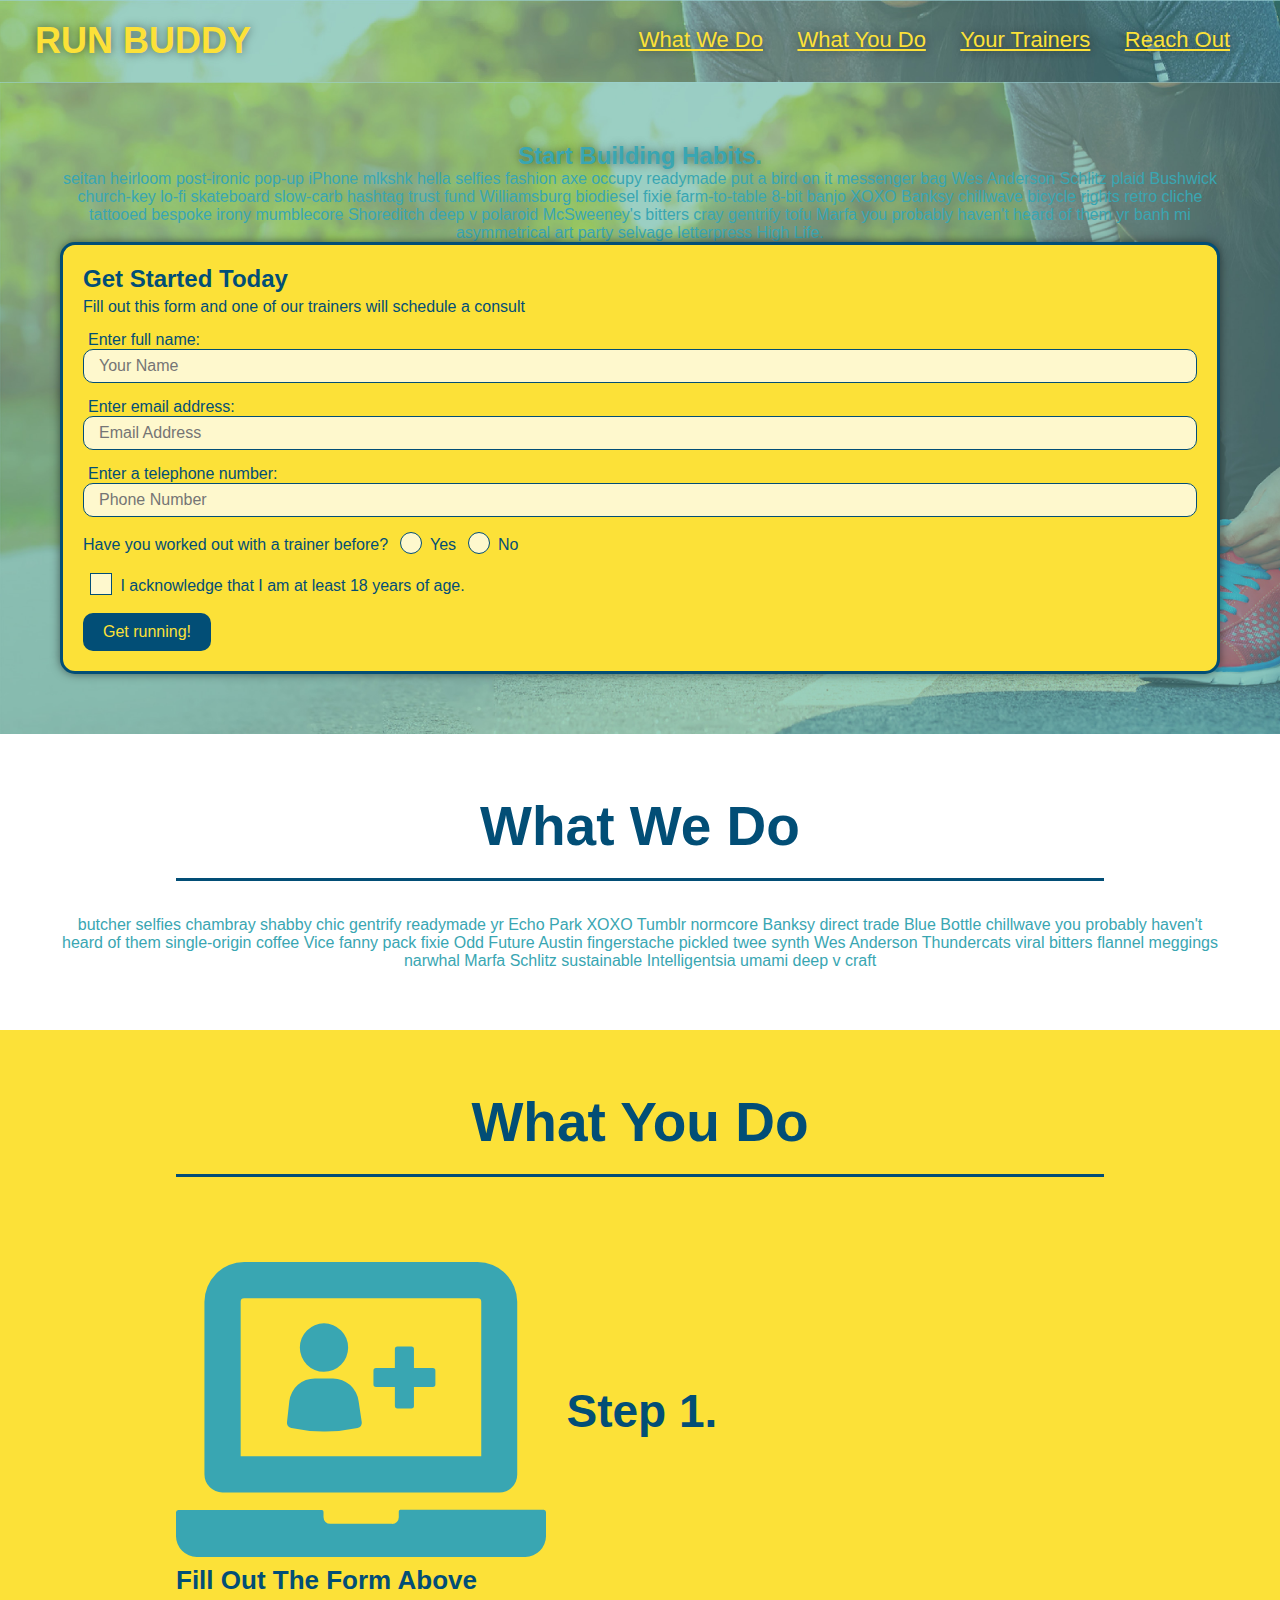
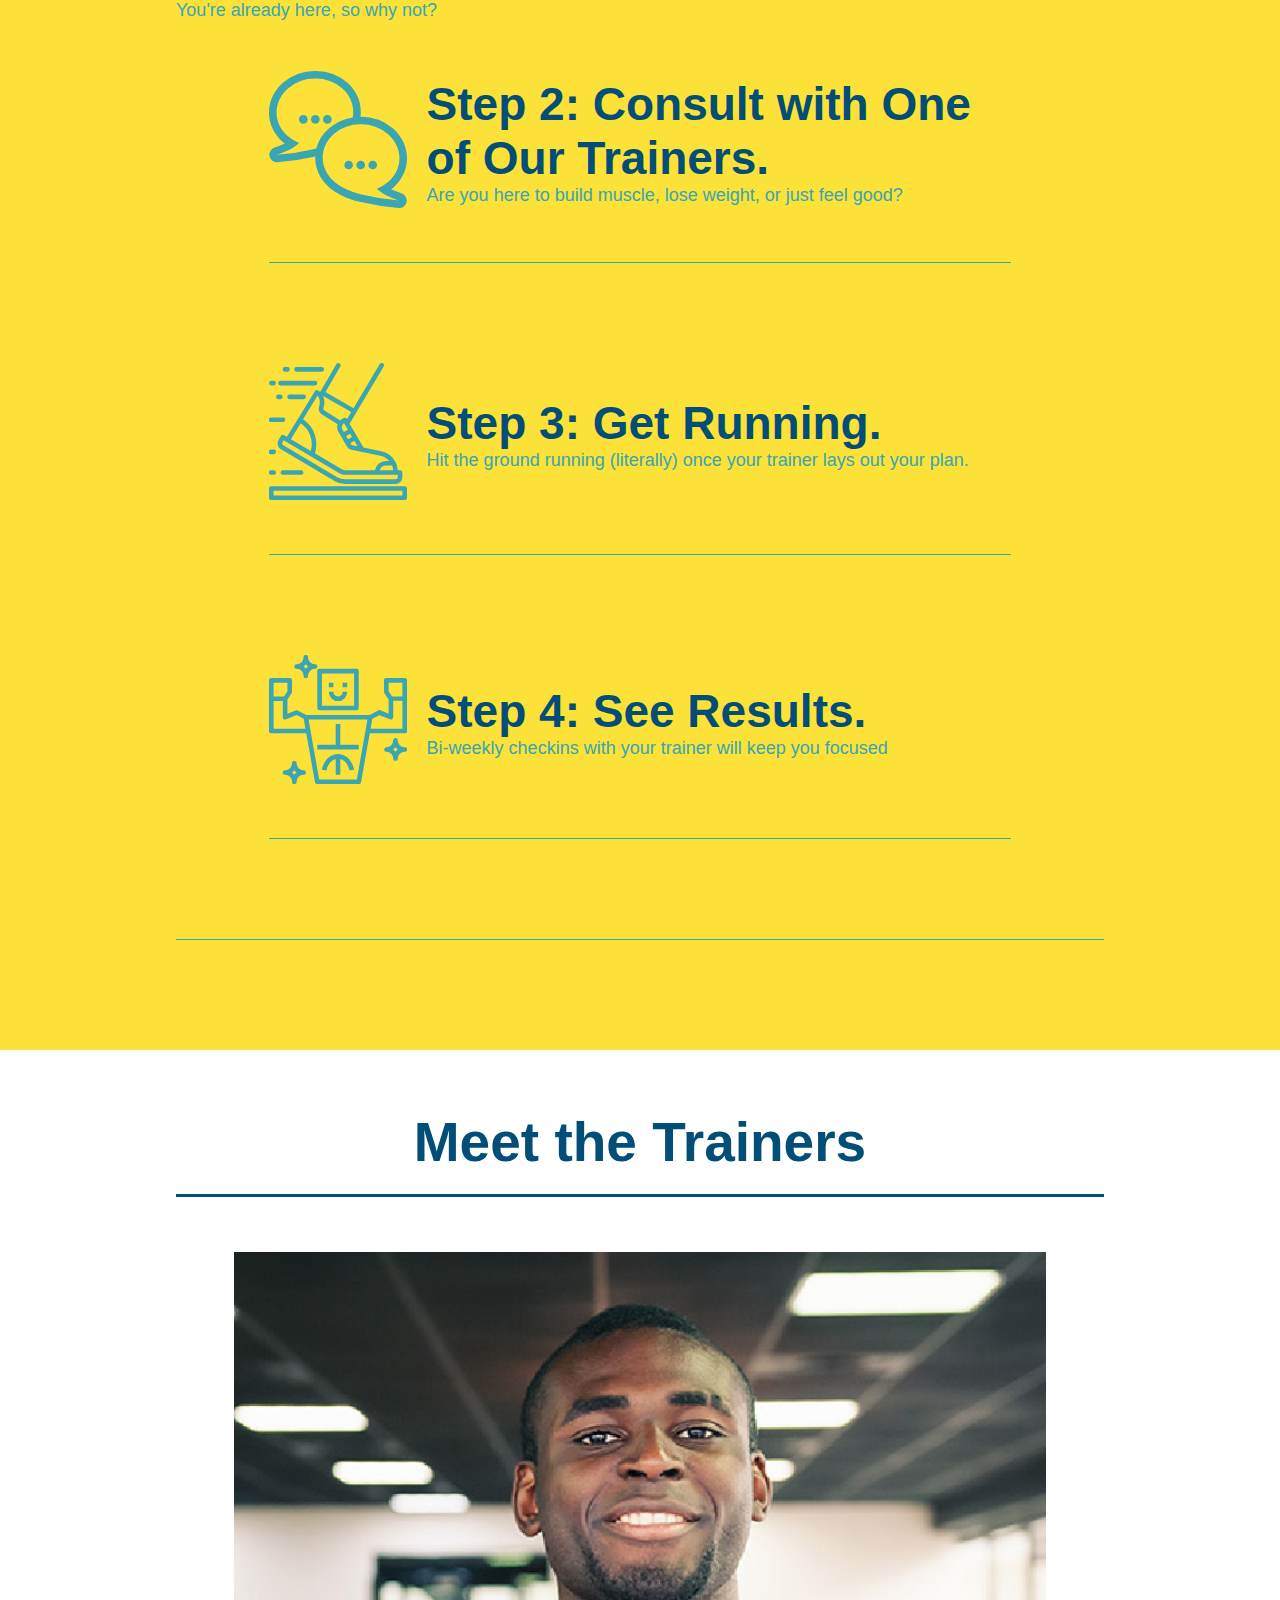
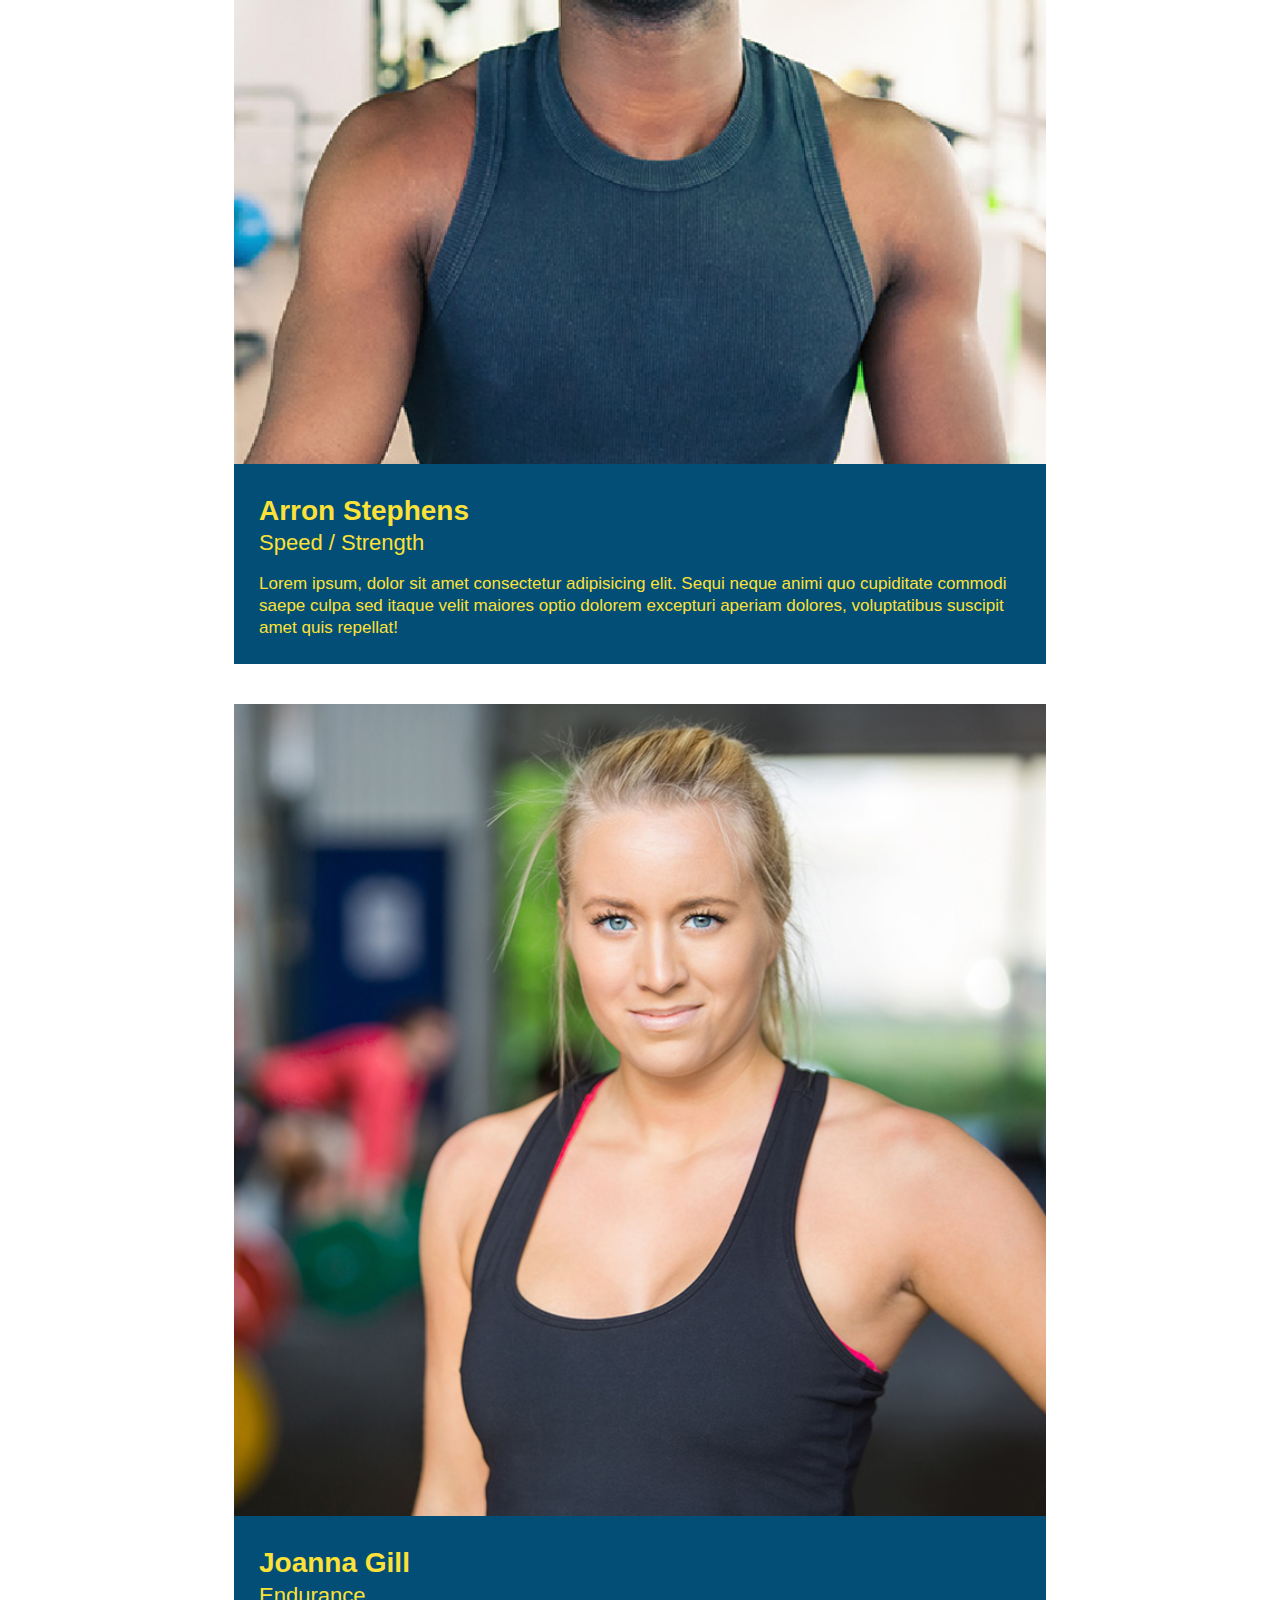
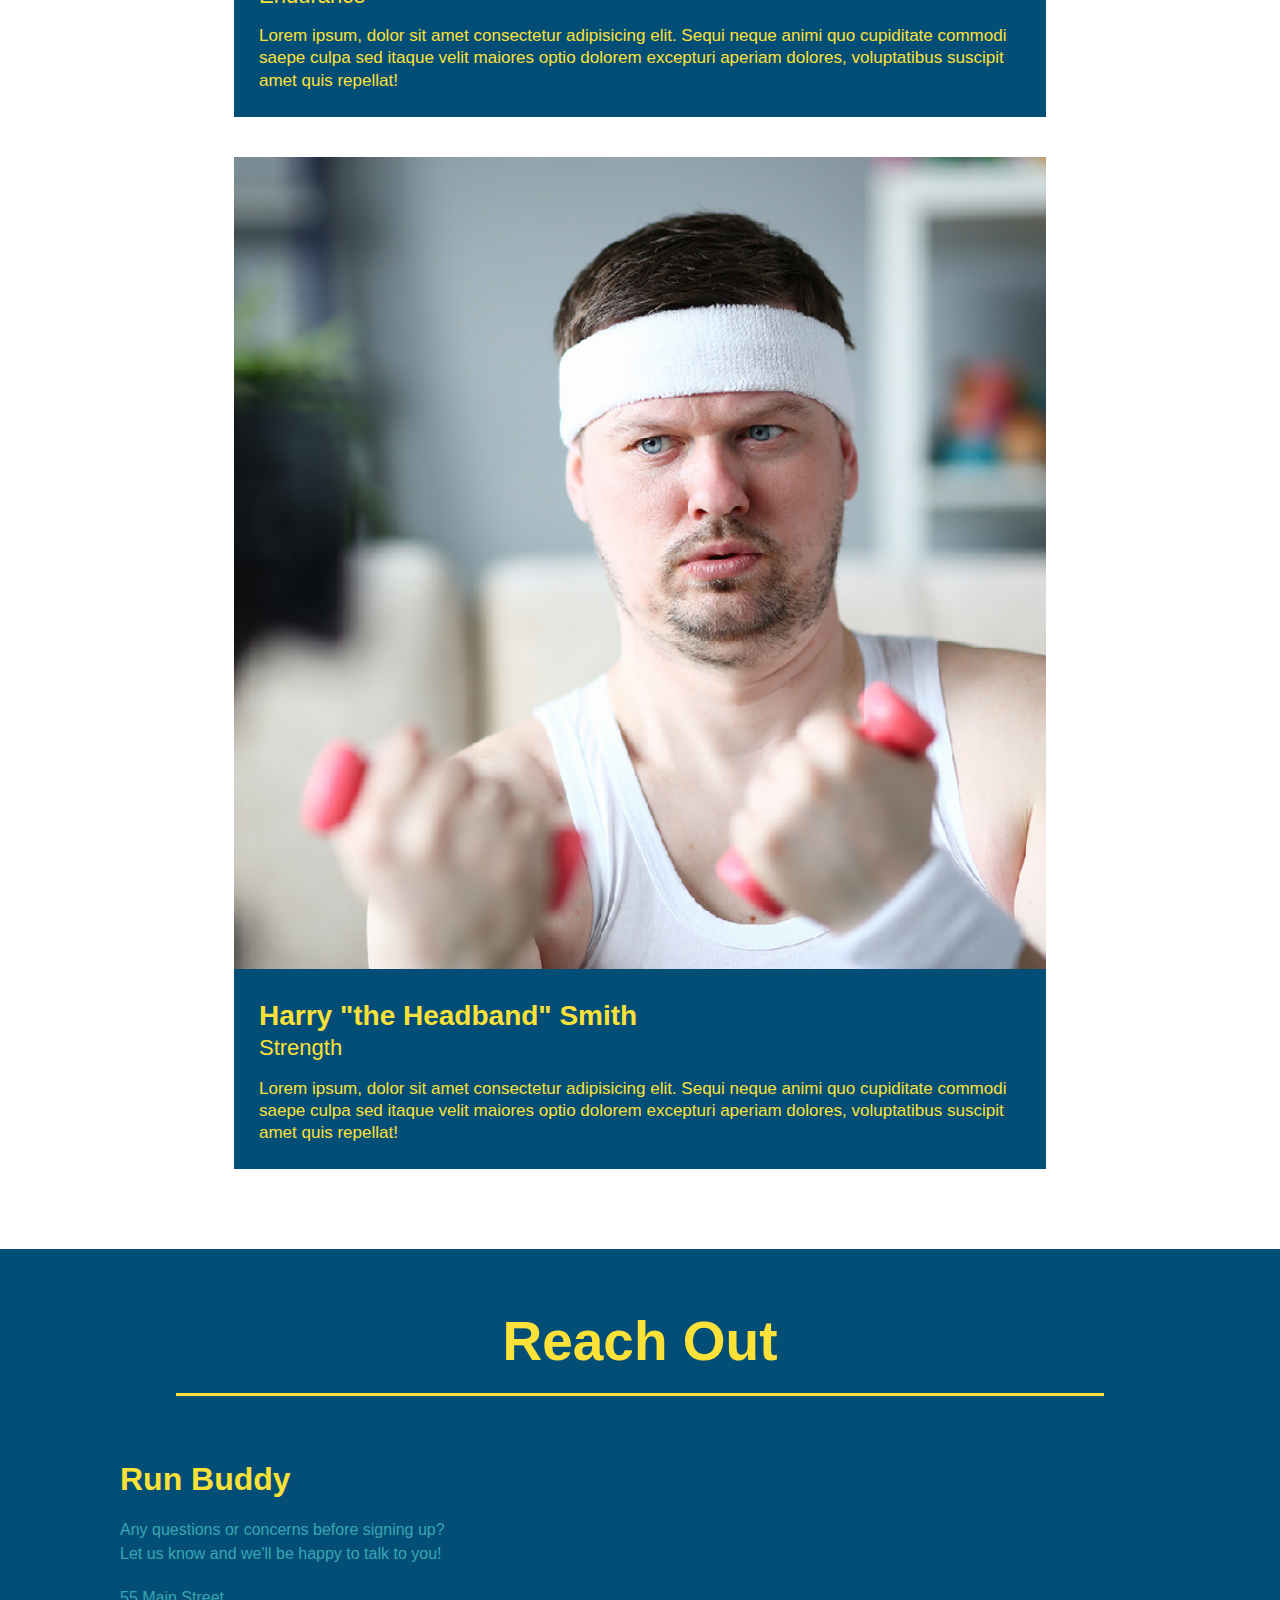
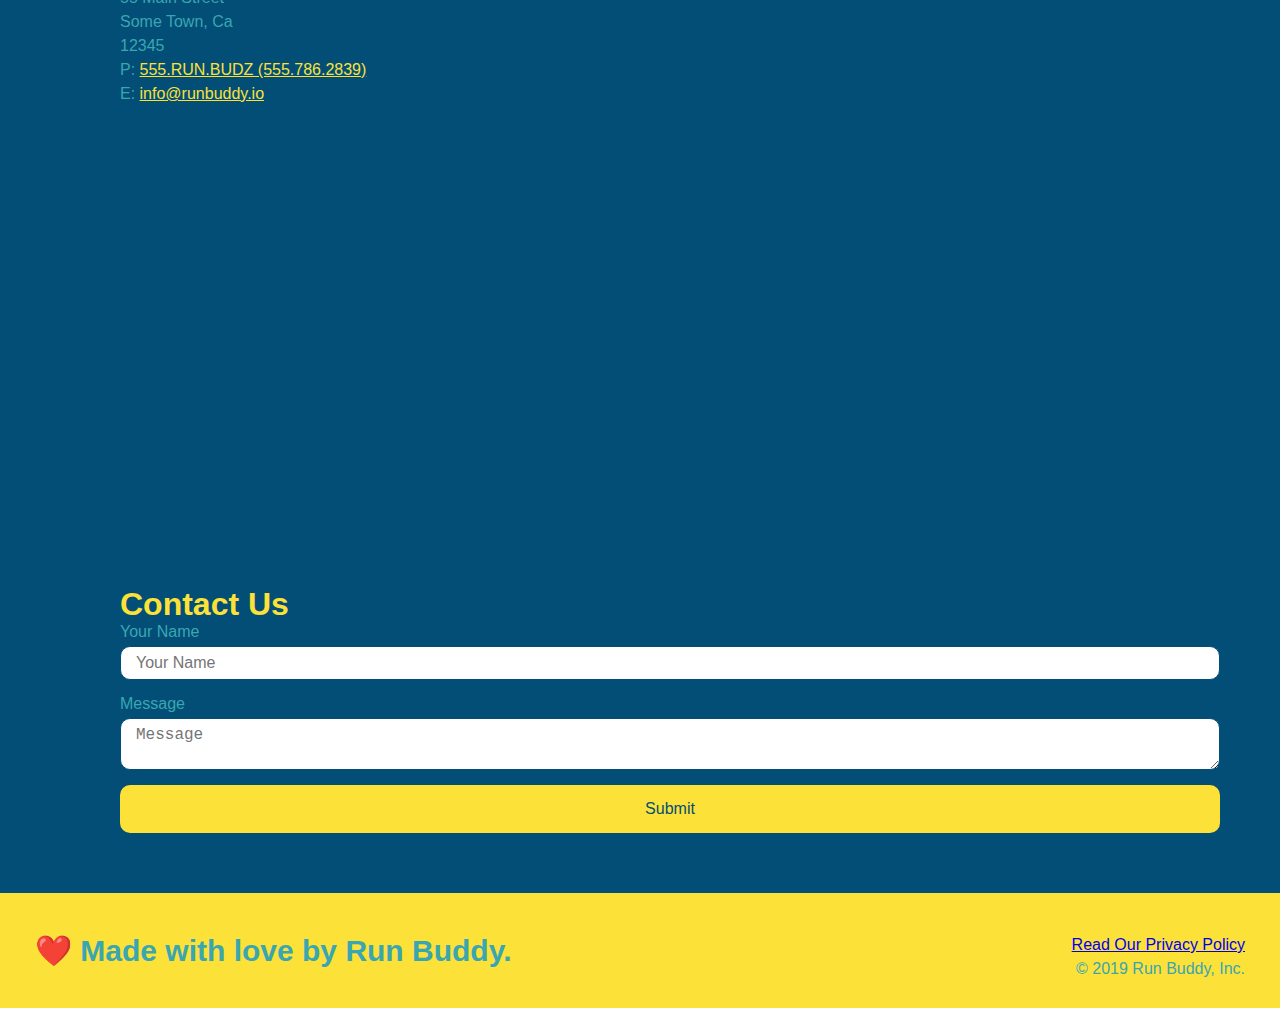
<file: index.html>
<!DOCTYPE html>
<html lang="en">
  <!-- navigation -->
<header>
  <meta name="viewport" content="width=device-width, initial-scale=1.0" />
  <link rel="stylesheet" href="./assets/css/style.css" />
  <h1>RUN BUDDY</h1>
  <nav>
    <!-- Unordered list element -->
<ul>
  <!-- List item element-->
  <li>
    <!-- Anchor element -->
    <a href="#what-we-do">What We Do</a>
  </li>
  <li>
    <a href="#what-you-do">What You Do</a>
  </li>
  <li>
    <a href="#your-trainers">Your Trainers</a>
  </li>
  <li>
    <a href="#reach-out">Reach Out</a>
  </li>
</ul>
  </nav>
</header>
<!-- hero/jumbotron -->
<section class="hero">
  <div class="hero-cta">
    <h2>Start Building Habits.</h2>
    <p>
      seitan heirloom post-ironic pop-up iPhone mlkshk hella selfies fashion axe occupy readymade put a bird on it messenger bag Wes Anderson Schlitz plaid Bushwick church-key lo-fi skateboard slow-carb hashtag trust fund Williamsburg biodiesel fixie farm-to-table 8-bit banjo XOXO Banksy chillwave bicycle rights retro cliche tattooed bespoke irony mumblecore Shoreditch deep v polaroid McSweeney's bitters cray gentrify tofu Marfa you probably haven't heard of them yr banh mi asymmetrical art party selvage letterpress High Life.
    </p>
  </div>
  <div class="hero-form">
    <h3>Get Started Today</h3>
    <p>Fill out this form and one of our trainers will schedule a consult</p>
  
    <form>
      <label for="name">Enter full name:</label>
      <input type="text" placeholder="Your Name" name="name" id="name" class="form-input">
      
      <label for="email">Enter email address:</label>
      <input type="text" placeholder="Email Address" name="email" id="email" class="form-input">
      
      <label for="phone">Enter a telephone number:</label>
      <input type="text" placeholder="Phone Number" name="phone" id="phone" class="form-input">
  
      <p>
        Have you worked out with a trainer before?
        <span class="radio-wrapper">
          <input type="radio" name="trainer-confirm" id="trainer-yes" />
          <label for="trainer-yes">Yes</label>
        </span>
        <span class="radio-wrapper">
          <input type="radio" name="trainer-confirm" id="trainer-no" />
          <label for="trainer-no">No</label>
        </span>
      </p>
      <p>
        <span class="checkbox-wrapper">
          <input type="checkbox" name="age-confirm" id="checkbox" />
          <label for="checkbox">I acknowledge that I am at least 18 years of age.</label>
        </span>
      </p>
  
   <button type="submit">
    Get running!
  </button>
    </form>
  </div>
</section>
<!-- "what we do" section -->

<section id="what-we-do" class="intro">
  <!-- Wrap every h2 with a class of "section-title" in this div! -->
<div class="flex-row">
  <h2 class="section-title primary-border">
    What We Do
  </h2>
</div>
<div class="flex-row">
  <p>
    butcher selfies chambray shabby chic gentrify readymade yr Echo Park XOXO Tumblr normcore Banksy direct trade Blue Bottle chillwave you probably haven't heard of them single-origin coffee Vice fanny pack fixie Odd Future Austin fingerstache pickled twee synth Wes Anderson Thundercats viral bitters flannel meggings narwhal Marfa Schlitz sustainable Intelligentsia umami deep v craft
  </p>
</div>
</section>

<!-- "meet the trainers" section -->
<section id="what-you-do" class="steps">
  <div class="flex-row">
  <h2 class="section-title secondary-border">What You Do</h2>
  </div>
  <div class="flex-row step">
    <div class="step-info">
      <div class="step-img">
      <img src="./assets/images/step-1.svg" alt="" />
    </div>
    <!-- insert this img element -->
    <h3>Step 1.</h3>
  <div class="step-info">
    <div class="step-text">
      <h4>Fill Out The Form Above</h4>
      <p>You're already here, so why not?</p>
    </div>
  </div>
  </div>

  <div class="flex-row step">
    <div class="step-info">
      <div class="step-img">
        <img src="./assets/images/step-2.svg" alt="" />
      </div>
      <div class="step-text">
        <h3>Step 2: Consult with One of Our Trainers.</h3>
        <p>Are you here to build muscle, lose weight, or just feel good?</p>
      </div>
    </div>
</div>

  
  <div class="flex-row step">
    <div class="step-info">
      <div class="step-img">
    <img src="./assets/images/step-3.svg" alt="" />
    </div>
      <div class="step-text">
        <h3>Step 3: Get Running.</h3>
        <p>Hit the ground running (literally) once your trainer lays out your plan.</p>
      </div>
    </div>
  </div>

  
  <div class="flex-row step">
    <div class="step-info">
      <div class="step-img">
    <img src="./assets/images/step-4.svg" alt="" />
      </div>
      <div class="step-text">
    <h3>Step 4: See Results.</h3>
    <p>Bi-weekly checkins with your trainer will keep you focused</p>
      </div>
  </div>
</div>
</section>
<!-- "meet the trainers" section -->

<section id="your-trainers">
  <div class="flex-row">
  <h2 class="section-title primary-border">Meet the Trainers</h2>
  </div>
<div class="trainers">
  <article class="trainer">
    <img src="./assets/images/trainer-1.jpg" alt="Arron Stephens in his workout clothes, ready to pump iron" />
    <div class="trainer-bio">
      <h3 class="trainer-name">Arron Stephens</h3>
      <h4 class="trainer-role">Speed / Strength</h4>
      <p>
        Lorem ipsum, dolor sit amet consectetur adipisicing elit. Sequi neque animi quo cupiditate commodi saepe culpa sed
        itaque velit maiores optio dolorem excepturi aperiam dolores, voluptatibus suscipit amet quis repellat!
      </p>
    </div>
  </article>
  
  <!-- second trainer bio -->
<article class="trainer">
  <img src="./assets/images/trainer-2.jpg" alt="Joanna Gill cooling off after a workout" />
  <div class="trainer-bio text-right">
    <h3 class="trainer-name">Joanna Gill</h3>
    <h4 class="trainer-role">Endurance</h4>
    <p>
      Lorem ipsum, dolor sit amet consectetur adipisicing elit. Sequi neque animi quo cupiditate commodi saepe culpa sed
      itaque velit maiores optio dolorem excepturi aperiam dolores, voluptatibus suscipit amet quis repellat!
    </p>
  </div>
</article>

<!-- third trainer bio -->
<article class="trainer">
  <img src="./assets/images/trainer-3.jpg" alt="Harry Smith wearing a headband and lifting comically small pink weights" />
  <div class="trainer-bio text-left">
    <h3 class="trainer-name">Harry "the Headband" Smith</h3>
    <h4 class="trainer-role">Strength</h4>
    <p>
      Lorem ipsum, dolor sit amet consectetur adipisicing elit. Sequi neque animi quo cupiditate commodi saepe culpa sed
      itaque velit maiores optio dolorem excepturi aperiam dolores, voluptatibus suscipit amet quis repellat!
    </p>
  </div>
</article>
</div>
 </section>

<!-- "reach out" section -->
<section id="reach-out" class="contact">
  <div class="flex-row">
  <h2 class="section-title secondary-border">Reach Out</h2>
  </div>
<div class="contact-info">
  <div>
    <h3>Run Buddy</h3>
    <p>
      Any questions or concerns before signing up?
      <br />
      Let us know and we'll be happy to talk to you!
    </p>

    <address>
      55 Main Street <br />
      Some Town, Ca <br />
      12345 <br />
      P: <a href="tel:555.786.2839">555.RUN.BUDZ (555.786.2839)</a><br />
      E: <a href="mailto://info@runbuddy.io">info@runbuddy.io</a>
    </address>

  </div>

  <div class="contact-form">
    <h3>Contact Us</h3>
    <form>
      <label for="contact-name">Your Name</label>
      <input type="text" id="contact-name" placeholder="Your Name" />

      <label for="contact-message">Message</label>
      <textarea id="contact-message" placeholder="Message"></textarea>

      <button type="submit">Submit</button>
    </form>
  </div>

  <iframe
    src="https://www.google.com/maps/embed?pb=!1m14!1m12!1m3!1d12182.30520634488!2d-74.0652613!3d40.2407219!2m3!1f0!2f0!3f0!3m2!1i1024!2i768!4f13.1!5e0!3m2!1sen!2sus!4v1561060983193!5m2!1sen!2sus"
    frameborder="0" style="border:0" allowfullscreen>
  </iframe>
</div>
</section>

<!-- footer -->
<footer>
  <h2>❤️ Made with love by Run Buddy.</h2>
    <div>
      <a href="#">Read Our Privacy Policy</a><br />
      &copy; 2019 Run Buddy, Inc.
    </div>
</footer>
</html>
</file>
<file: assets/css/style.css>
:root {
  --primary-color: #fce138;
  --secondary-color: #024e76;
  --tertiary-color: #39a6b2;
}

body {
    /* more on this crazy alphanumerical value in a minute! */
    color: var(--tertiary-color);
    font-family: Helvetica, Arial, sans-serif;
  }
  /* apply styles to <header> */
header {
  padding: 20px 35px;
  background-color: var(--tertiary-color);
  background-image: url("../images/flipped-hero-image.jpg");
  background-size: cover;
  background-position: 80%;
  background-attachment: fixed;
  text-shadow: 0 0 10px rgba(0, 0, 0, 0.5);
  position: -webkit-sticky;
  position: sticky;
  top: 0;
  z-index: 9999;
} 
  
  header h1 {
    font-weight: bold;
    font-size: 36px;
    color: var(--primary-color);
    margin: 0;
    text-shadow: 0 0 10px rgba(0, 0, 0, 0.5);
  }
  
  header a {
    color: var(--primary-color);
  }
/* flost moves things on page*/
  header nav {
    float: right;
    margin: 7px 0;
  }
 
  header nav ul li {
    display: inline;
  }

  header nav ul li a {
    padding: 10px 15px;
    font-weight: lighter;
    font-size: 22px;
    text-shadow: 0 0 10px rgba(0, 0, 0, 0.5);
  } 

  header h1 {
    font-weight: bold;
    font-size: 36px;
    color: var(--primary-color);
    margin: 0;
    display: inline;
  }

  * {
    margin: 0;
    padding: 0;
  }

  footer {
    background: var(--primary-color);
    width: 100%;
    padding: 40px 35px;
  }

  footer h2 {
    display: inline;
    color: var(--secondary-color:);
    font-size: 30px;
    margin: 0;
  }

  footer div {
    float: right;
    line-height: 1.5;
    text-align: right;
  }

  footer a {
    color: var(--secondary-color:);
  }

  * {
    margin: 0;
    padding: 0;
    box-sizing: border-box;
  } 

  section {
    padding: 60px;
  }

  /* Hero Style Start */
.hero {
  background-image: url("../images/flipped-hero-image.jpg");
  background-size: cover;
  background-position: 80%
  background-attachment: fixed;;
  display: flex;
  justify-content: center;
  flex-wrap: wrap;
  align-items: flex-start;
}
/* Hero Style End */

.hero-form {
  border: 3px solid var(--secondary-color);
  background-color: var(--primary-color);
  padding: 20px;
  color: var(--secondary-color);
  box-shadow: 0 0 10px rgba(0, 0, 0, 0.5);
  border-radius: 15px;
}

.hero-form p {
  margin: 5px 0 15px 0;
}

.hero-form h3 {
  font-size: 24px;
  margin: 0;
}


.hero-cta h2 {
  text-shadow: 0 0 10px rgba(0, 0, 0, 0.5);
}

.form-input {
  border: 1px solid var(--secondary-color);
  display: block;
  padding: 7px 15px;
  font-size: 16px;
  color: var(--secondary-color);
  width: 100%;
  margin-bottom: 15px;
  border-radius: 10px;
}

.hero-form label {
  margin: 0 5px;
}

.hero-form button {
  color: var(--primary-color);
  background-color: var(--secondary-color);
  border: none;
  padding: 10px 20px;
  font-size: 16px;
  border-radius: 10px;
}


.intro p {
  /* add this alongside your other declarations */
  margin: 0 auto;
  text-align: center;
}

.steps {
  background: var(--primary-color);
}


.section-title {
  font-size: 48px;
  color: var(--secondary-color);
  margin-bottom: 35px;
  padding: 0 100px 20px 100px;
  display: inline-block;
  border-bottom: 3px solid;
}

.primary-border {
  border-color: var(--primary-color);
}

.secondary-border {
  border-color: var(--tertiary-color);
}

.step {
  margin: 50px auto;
  padding-bottom: 50px;
  width: 80%;
  display: flex;
  flex-wrap: wrap;
  align-items: center;
  justify-content: space-between;
}

.step h3 {
  color: var(--secondary-color);
  font-size: 46px;
  flex: 1 30%;
}

.step-text p {
  color: var(--tertiary-color);
  font-size: 18px;
}

.step-text h4 {
  font-size: 26px;
  line-height: 1.5;
  color: var(--secondary-color);
}

.step-info {
  flex: 2 70%;
  display: flex;
  flex-wrap: wrap;
  align-items: center;
}

.step-img {
  flex: 1 12%;
  margin-right: 20px;
}

.step-img img {
  max-width: 100%;
}

.step-text {
  flex: 12;
}

.trainer {
  margin: 20px;
  background: var(--secondary-color);
  color: var(--primary-color);
  flex: 1;
}

.trainer img {
  width: 100%;
}

.trainer-bio {
  padding: 25px;
  line-height: 1.3;
}
.trainer-name h3 {

}
.trainer-role h4 {

}

.trainer-bio h3 {
  font-size: 28px;
}

.trainer-bio h4 {
  font-weight: lighter;
  font-size: 22px;
  margin-bottom: 15px;
}

.trainer-bio p {
  font-size: 17px;
}

.trainers {
  width: 100%;
  margin: 0 auto;
  display: flex;
  flex-wrap: wrap;
  justify-content: space-around;
}

.section-title {
  font-size: 55px;
  border-bottom: 3px solid;
  color: var(--secondary-color);
  padding-bottom: 20px;
  text-align: center;
  margin: 0 auto 35px auto;
  width: 50%;
}

/* REACH OUT STYLES START */
.contact {
  background: var(--secondary-color);
}

.contact h2 {
  color: var(--primary-color);
}

.contact-info iframe {
  height: 400px;
}

.contact-info div {
  width: 410px;
  display: inline-block;
  vertical-align: top;
  text-align: left;
  margin: 30px 0 0 60px;
}

.contact-info h3 {
  color: var(--primary-color);;
  font-size: 32px;
}

.contact-info p, .contact-info address {
  margin: 20px 0;
  line-height: 1.5;
  font-size: 16px;
  font-style: normal;
}

.contact-info a {
  color: var(--primary-color);;
}

.flex-row {
  display: flex;
}

.contact-info {
  display: flex;
  justify-content: space-between;
  flex-wrap: wrap;
}

.contact-info > * {
  flex: 1;
  margin: 15px;
}

.contact-form input, .contact-form textarea {
  border: 1px solid var(--secondary-color);
  display: block;
  padding: 7px 15px;
  font-size: 16px;
  color: var(--secondary-color);
  width: 100%;
  margin-bottom: 15px;
  margin-top: 5px;
  border-radius: 10px;
}

.contact-form button {
  width: 100%;
  border: none;
  background: var(--primary-color);;
  color: var(--secondary-color);
  text-align: center;
  padding: 15px 0;
  font-size: 16px;
  border-radius: 10px;
}

header nav ul li a:hover {
  background: var(--primary-color);;
  color: var(--secondary-color);
  border-radius: 15px;
  text-shadow: none;
}

.hero-form button:hover {
  background-color: var(--tertiary-color); 
}

.contact-form button:hover {
  color: var(--primary-color);;
  background: var(--tertiary-color);
}

/* update existing rule with this declaration */
.form-input {
  background-color: rgba(255,255,255, 0.75);
}

/* create a new rule for focus state */
.form-input:focus {
  background-color: rgba(255,255,255, 1);
  outline: none;
}

/* MEDIA QUERY FOR SMALLER DESKTOP SCREENS AND SMALLER */
@media screen and (max-width: 980px) {
  header {
    padding-bottom: 0;
    justify-content: center;
    position: relative;
  }

  header h1 {
    width: 100%;
    text-align: center;
  }

  header nav ul {
    margin-top: 20px;
    width: 100%;
    justify-content: center;
  }

  header nav ul li a {
    font-size: 20px;
  }

  footer h2, footer div {
    text-align: center;
    width: 100%;
  }
}

.hero-cta, .hero-form {
  width: 100%;
}

.hero-cta {
  text-align: center;
}

.section-title {
  width: 80%;
}

.trainer {
  flex: 0 70%;
}

.contact-info iframe{
  flex: 1 100%;
}

.step:last-child {
  border-bottom: 1px solid var(--tertiary-color);
}

.step:nth-child(even) {
  border-bottom: 1px solid var(--tertiary-color);
}

.step:not(:last-child) {
  border-bottom: 1px solid var(--tertiary-color);
}

.checkbox-wrapper input, .radio-wrapper input {
  opacity: 0;
}

.checkbox-wrapper label, .radio-wrapper label {
  position: relative;
  left: 10px;
  margin: 10px;
  line-height: 1.6;
}

.checkbox-wrapper label::before, .radio-wrapper label::before {
  content: "";
  height: 20px;
  width: 20px;
  background: rgba(255, 255, 255, 0.75);  
  border: 1px solid var(--secondary-color); 
  position: absolute;
  top: -4px;
  left: -30px;
}

.radio-wrapper label::before {
  border-radius: 50%;
}

.radio-wrapper label::after {
  content: "";
  width: 20px;
  height: 20px;
  border-radius: 50%;
  background: var(--secondary-color);
  position: absolute;
  left: -29px;
  top: -3px;
  background-image: radial-gradient(circle, var(--tertiary-color), #024e76);
}

.checkbox-wrapper label::after {
  content: "";
  height: 6px;
  width: 14px;
  border-left: 2px solid var(--secondary-color);
  border-bottom: 2px solid var(--secondary-color);
  position: absolute;
  left: -26px;
  top: 1px;
  transform: rotate(-58deg);
}

.checkbox-wrapper input:checked, .radio-wrapper input:checked {
  opacity: 1;
}

.checkbox-wrapper input + label::after, 
.radio-wrapper input + label::after {
  content: none;
}

.checkbox-wrapper input:checked + label::after, 
.radio-wrapper input:checked + label::after {
  content: "";
}

@media screen and (max-width: 768px) {
  section {
    padding: 30px 15px;
  }
}

@media screen and (max-width: 768px) {

  section {
    padding: 30px 15px;
  }

  .step h3 {
    flex: 1 100%;
    text-align: center;
  }

  .step-info {
    flex: 2 100%;
    text-align: center;
    justify-content: center;
  }

  .step-img {
    flex: 0 32%;
    margin-right: 0;
    margin-top: 15px;
    margin-bottom: 15px;
  }

  .step-text {
    flex: 100%;  
  }

}

@media screen and (max-width: 575px) {

  .hero-form button {
    width: 100%;
  }

  .section-title {
    width: 95%;
  }

  .intro p {
    width: 100%;
  }

  .trainer {
    flex: 0 100%;
  }

  .contact-info {
    text-align: center;
  }

  .contact-info > * {
    flex: 0 100%;
  }
}

.contact-form {
  order: 3;
}

.some-class {
  text-shadow: 5px 10px 15px black;
  box-shadow: 5px 10px 15px black;
}

.rounded-corners {
  -webkit-border-radius: 10px; /* old versions of chrome and safari */
  -moz-border-radius: 10px; /* old versions of firefox */
  border-radius: 10px; /* standardized browsers */
}
</file>
